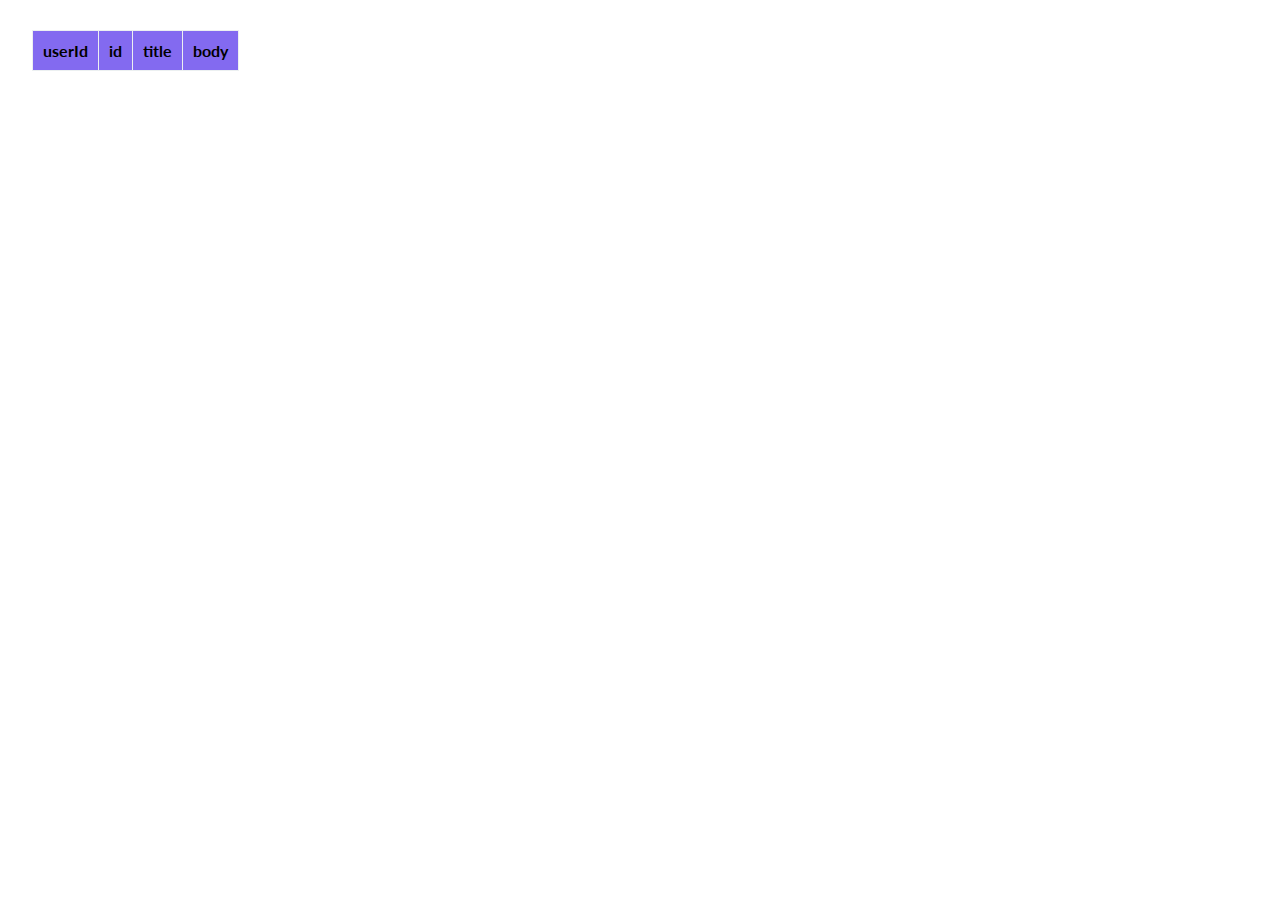
<file: practice-2/index.html>
<!DOCTYPE html>
<html lang="en">
  <head>
    <meta charset="UTF-8" />
    <meta name="viewport" content="width=device-width, initial-scale=1.0" />
    <title>Practice-2</title>
    <link rel="stylesheet" href="./style.css" />
  </head>
  <body>
    <div class="container">
      <table class="table">
        <tr>
          <th>userId</th>
          <th>id</th>
          <th>title</th>
          <th>body</th>
        </tr>
        <tbody id="data-output"></tbody>
      </table>
    </div>
    <script src="./practice-2.js"></script>
  </body>
</html>
</file>
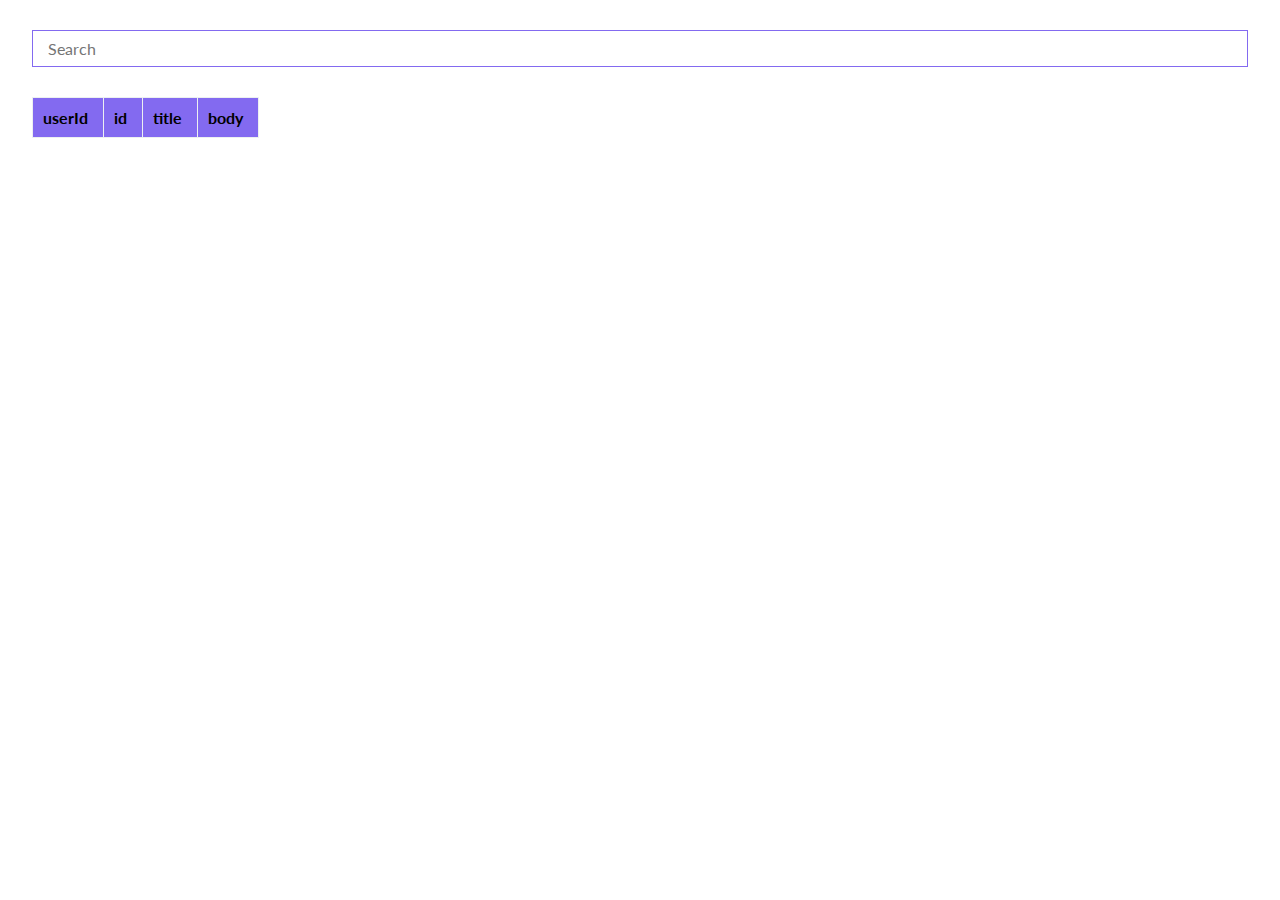
<file: practice-3/index.html>
<!DOCTYPE html>
<html lang="en">
  <head>
    <meta charset="UTF-8" />
    <meta name="viewport" content="width=device-width, initial-scale=1.0" />
    <title>Practice-3</title>
    <link rel="stylesheet" href="./style.css" />
  </head>
  <body>
    <div class="container">
      <input id="search" type="search" placeholder="Search" />

      <table class="table">
        <tr>
          <th data-col="userId" data-order="desc">userId <span></span></th>
          <th data-col="id" data-order="desc">id<span></span></th>
          <th data-col="title" data-order="desc">title <span></span></th>
          <th data-col="body" data-order="desc">body <span></span></th>
        </tr>
        <tbody id="data-output"></tbody>
      </table>
    </div>
    <script src="./script.js"></script>
  </body>
</html>
</file>
<file: practice-2/style.css>
@import url("https://fonts.googleapis.com/css2?family=Lato&display=swap");

* {
  margin: 0;
  padding: 0;
  box-sizing: border-box;
  font-family: "Lato", sans-serif;
}

.container {
  width: 95vw;
  margin: 0 auto;
}

table {
  border-collapse: collapse;
  text-align: center;
  margin-top: 30px;
}

td,
th {
  border: 1px solid #ecf0f1;
  padding: 10px;
}

th {
  background-color: #836af0;
}
</file>
<file: practice-3/style.css>
@import url("https://fonts.googleapis.com/css2?family=Lato&display=swap");

* {
  margin: 0;
  padding: 0;
  box-sizing: border-box;
  font-family: "Lato", sans-serif;
}

.container {
  width: 95vw;
  margin: 0 auto;
}

input {
  margin-top: 30px;
  width: 100%;
  padding: 8px 15px;
  font-size: 16px;
  border: 1px solid #836af0;
  outline: none;
}

table {
  border-collapse: collapse;
  text-align: center;
  overflow: hidden;
  margin-top: 30px;
}

td,
th {
  border: 1px solid #ecf0f1;
  padding: 10px;
}

th {
  background-color: #836af0;
  cursor: pointer;
  white-space: nowrap;
}

th span {
  margin-left: 5px;
}
</file>
